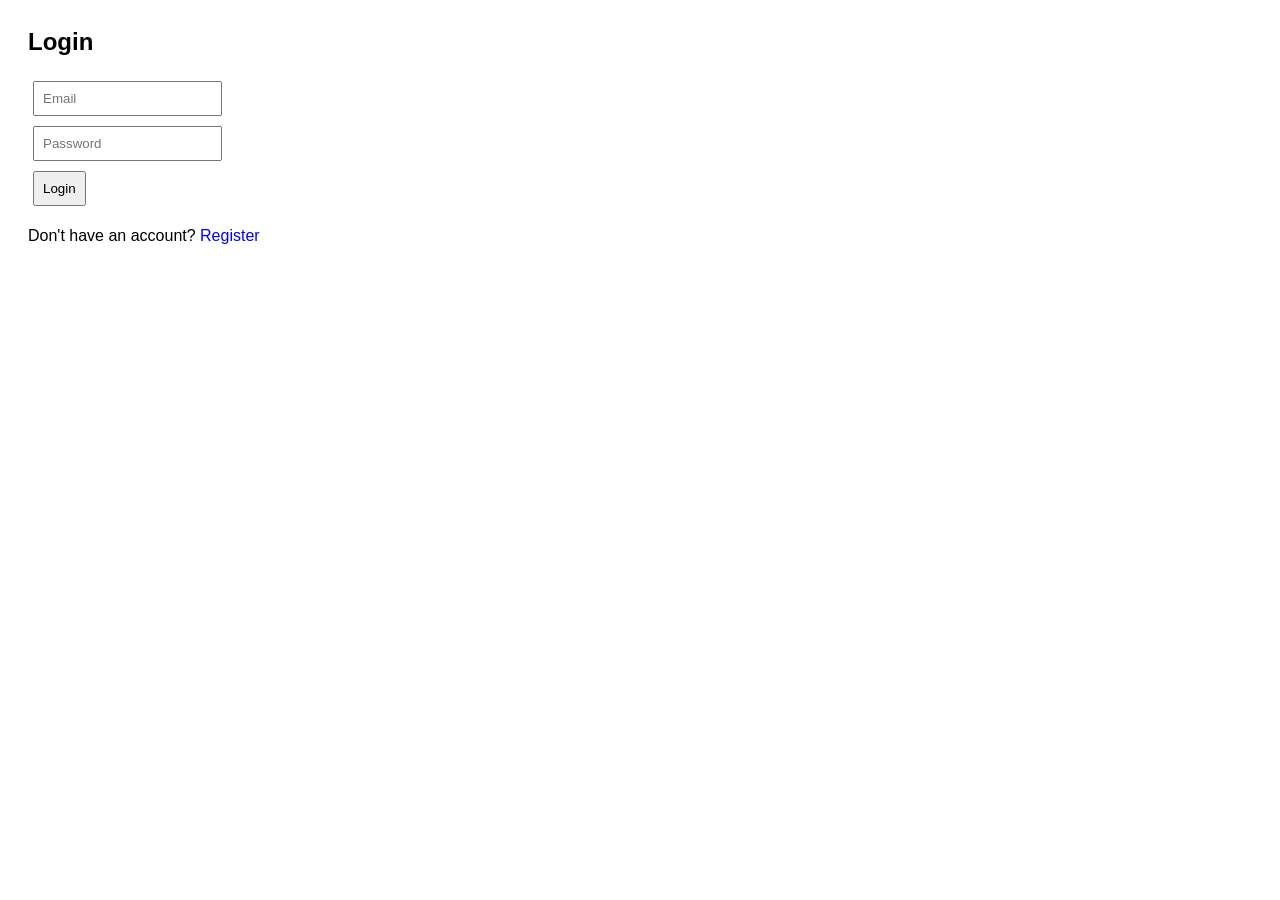
<file: frontend/index.html>
<script src="config.js"></script>
<!DOCTYPE html>
<html>
<head>
    <title>SafeShare - Login</title>
    <link rel="stylesheet" href="style.css">
</head>
<body>

<h2>Login</h2>

<form id="loginForm">
    <input type="email" id="email" placeholder="Email" required><br>
    <input type="password" id="password" placeholder="Password" required><br>
    <button type="submit">Login</button>
</form>

<p>Don't have an account? <a href="register.html">Register</a></p>

<p id="msg"></p>

<script>
document.getElementById("loginForm").addEventListener("submit", async function(e) {
    e.preventDefault();

    const email = document.getElementById("email").value;
    const password = document.getElementById("password").value;

    const res = await fetch(`${API_BASE}/api/auth/login.php`, {
        method: "POST",
        headers: {"Content-Type": "application/json"},
        body: JSON.stringify({ email, password })
    });

    const data = await res.json();

    if (data.status === "success") {
        localStorage.setItem("token", data.token);
        localStorage.setItem("user", JSON.stringify(data.user));

        if (data.user.role === "admin") {
            window.location = "dashboard-admin.html";
        } else if (data.user.role === "teacher") {
            window.location = "dashboard-teacher.html";
        } else {
            window.location = "dashboard-student.html";
        }
    } else {
        document.getElementById("msg").innerText = data.error || "Login failed";
    }
});
</script>

</body>
</html>
</file>
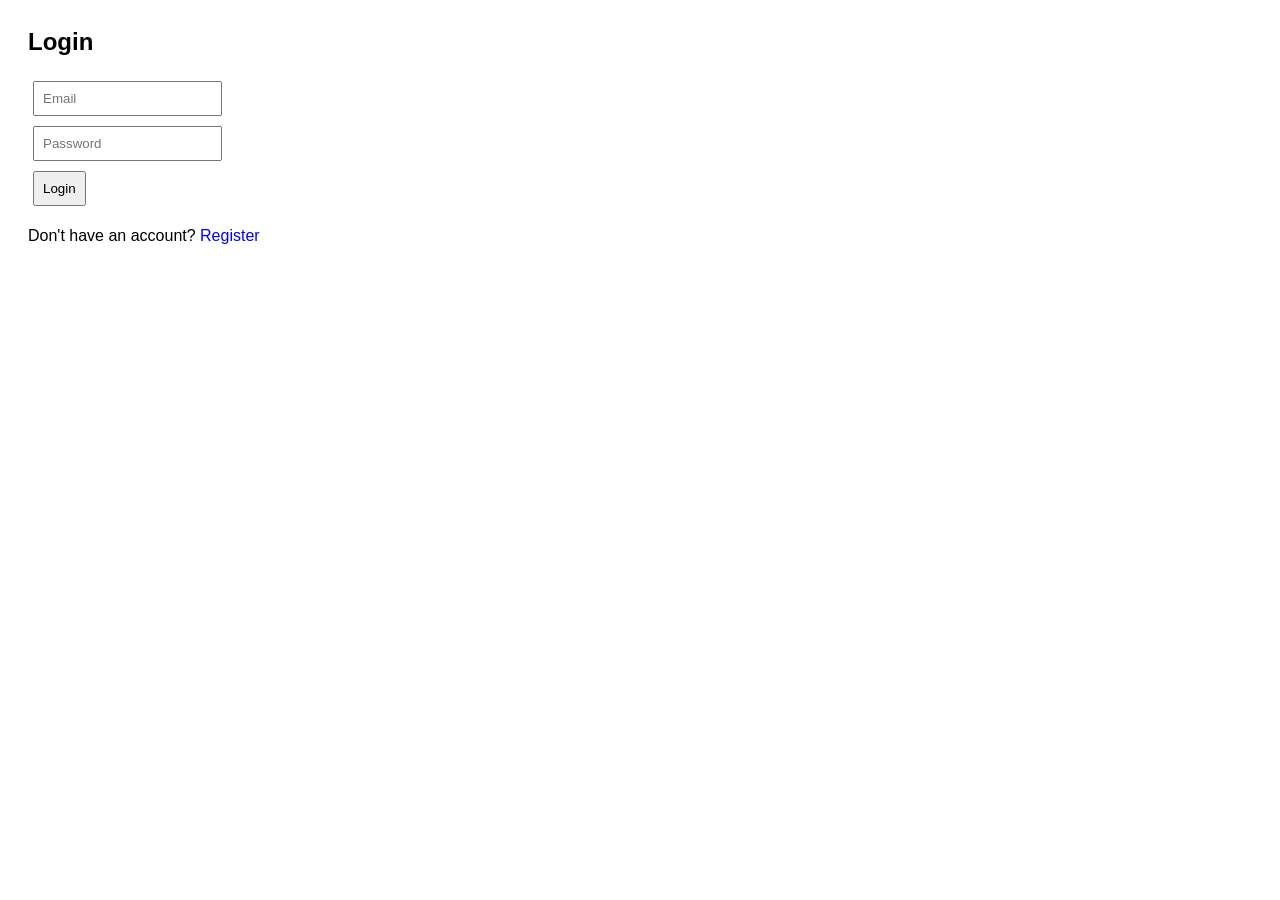
<file: frontend/dashboard-admin.html>
<script src="config.js"></script>
<!DOCTYPE html>
<html lang="en">
<head>
    <meta charset="UTF-8">
    <title>Admin Dashboard - SafeShare</title>
    <link rel="stylesheet" href="style.css">
</head>
<body>

<h2>Admin Dashboard</h2>
<p>Welcome, <span id="userName"></span></p>

<a href="files.html">View All Files</a>
<button onclick="logout()">🚪 Logout</button>

<hr>
<h3>All Uploaded Files</h3>
<table border="1" id="filesTable">
    <tr><th>ID</th><th>File</th><th>Uploader</th><th>Date</th><th>Action</th></tr>
</table>

<script>
// Fixed: getUser() was called but never defined
function getUser() {
    return JSON.parse(localStorage.getItem("user") || "{}");
}

const user = getUser();

// Redirect if not admin
if (!user || user.role !== "admin") {
    window.location = "index.html";
}

document.getElementById("userName").innerText = user.name || "Admin";

// Use API_BASE from config.js
const API = API_BASE;

async function loadFiles() {
    try {
        const res = await fetch(API + "/api/files/list.php", {
            headers: { "Authorization": "Bearer " + localStorage.getItem("token") }
        });
        const data = await res.json();

        const table = document.getElementById("filesTable");
        table.innerHTML = `<tr><th>ID</th><th>File</th><th>Uploader</th><th>Date</th><th>Action</th></tr>`;

        if (data.status === "success") {
            data.files.forEach(f => {
                const tr = document.createElement("tr");
                tr.innerHTML = `
                    <td>${f.id}</td>
                    <td><a href="${API}/uploads/${encodeURIComponent(f.filename)}" target="_blank">${f.filename}</a></td>
                    <td>${f.name}</td>
                    <td>${f.uploaded_at || ""}</td>
                    <td><button onclick="deleteFile(${f.id})">❌ Delete</button></td>
                `;
                table.appendChild(tr);
            });
        } else {
            table.innerHTML += `<tr><td colspan="5">${data.error || "No files found"}</td></tr>`;
        }
    } catch (e) {
        console.error("Load error:", e);
    }
}

async function deleteFile(id) {
    if (!confirm("Delete this file?")) return;

    try {
        const res = await fetch(API + "/api/files/delete.php?id=" + id, {
            method: "GET",
            headers: { "Authorization": "Bearer " + localStorage.getItem("token") }
        });
        const data = await res.json();
        if (data.status === "success") {
            loadFiles();
        } else {
            alert("Error: " + data.error);
        }
    } catch (e) {
        alert("Delete failed: " + e);
    }
}

function logout() {
    localStorage.clear();
    window.location = "index.html";
}

loadFiles();
</script>

</body>
</html>
</file>
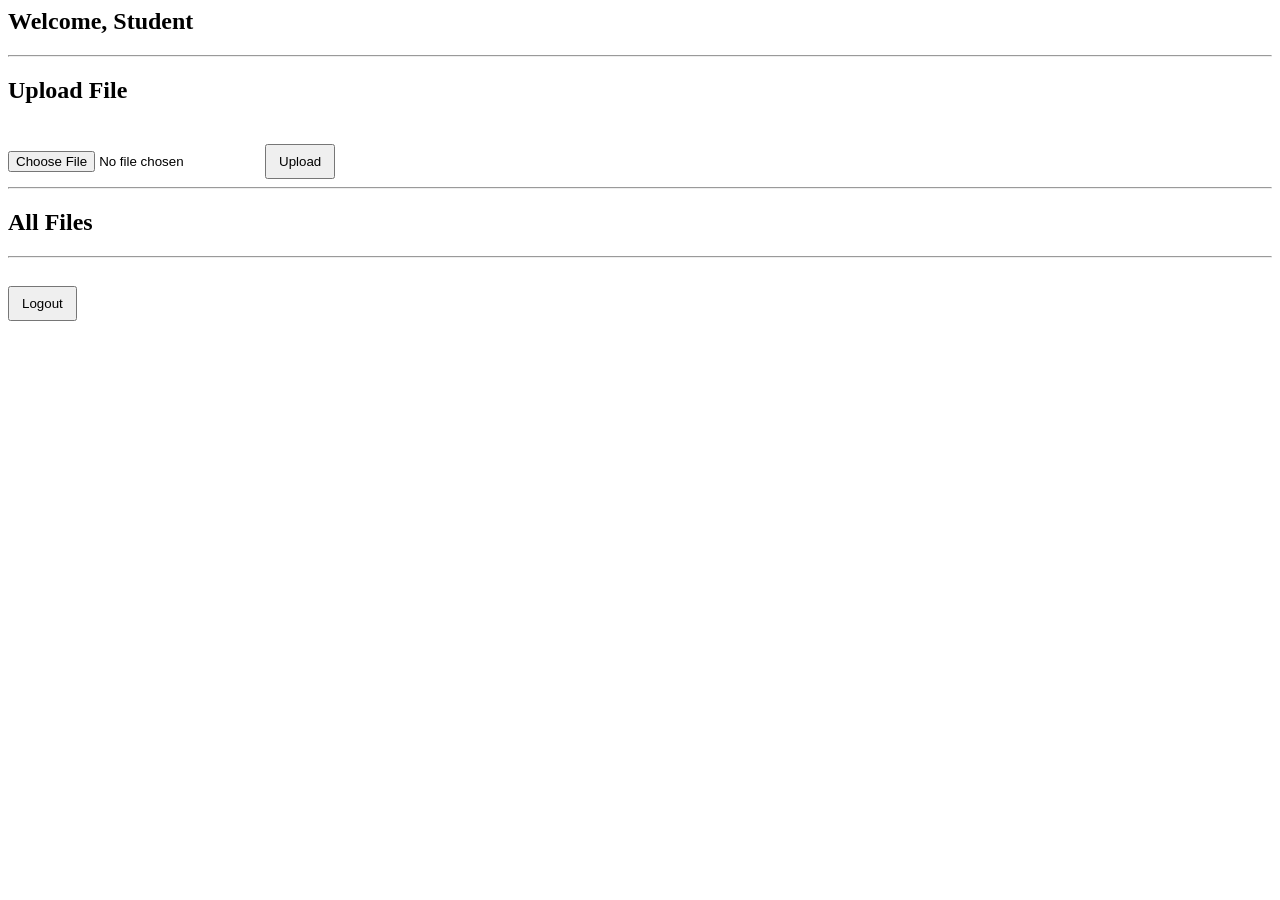
<file: frontend/dashboard-student.html>
<script src="config.js"></script>
<!DOCTYPE html>
<html lang="en">
<head>
<meta charset="UTF-8">
<title>Student Dashboard</title>
<style>
    ul {
        list-style-type: none;
        padding: 0;
    }
    li {
        padding: 5px 0;
    }
    li a {
        text-decoration: none;
        color: #007bff;
    }
    li a:hover {
        text-decoration: underline;
    }
    button {
        padding: 8px 12px;
        margin-top: 20px;
        cursor: pointer;
    }
</style>
</head>
<body>

<h2>Welcome, <span id="userName"></span></h2>

<hr>
<h2>Upload File</h2>
<input type="file" id="file">
<button onclick="upload()">Upload</button>

<hr>
<h2>All Files</h2>
<ul id="fileList"></ul>

<hr>
<button onclick="logout()">Logout</button>

<script>
const user = JSON.parse(localStorage.getItem("user") || "{}");
document.getElementById("userName").innerText = user.name || "Student";

function logout() {
    localStorage.removeItem("token");
    localStorage.removeItem("user");
    window.location.href = "index.html";
}

// Use API_BASE from config.js
const API = API_BASE;

async function upload() {
    const token = localStorage.getItem("token");
    const fileInput = document.getElementById("file");
    if (!fileInput.files.length) return alert("Select a file first");

    const form = new FormData();
    form.append("file", fileInput.files[0]);

    try {
        const res = await fetch(`${API}/api/upload/upload.php`, {
            method: "POST",
            headers: { "Authorization": "Bearer " + token },
            body: form
        });
        const data = await res.json();
        if (data.status === "success") {
            alert("File uploaded: " + data.file);
            loadFiles();
        } else {
            alert("Error: " + data.error);
        }
    } catch (e) {
        alert("Upload failed: " + e);
    }
}

async function loadFiles() {
    const token = localStorage.getItem("token");
    try {
        const res = await fetch(`${API}/api/files/list.php`, {
            headers: { "Authorization": "Bearer " + token }
        });
        const data = await res.json();
        const ul = document.getElementById("fileList");
        ul.innerHTML = "";
        if (data.status === "success") {
            data.files.forEach(f => {
                const li = document.createElement("li");
                const a = document.createElement("a");
                a.href = `${API}/uploads/${encodeURIComponent(f.filename)}`;
                a.download = f.filename;
                a.innerText = f.filename;
                li.appendChild(a);
                ul.appendChild(li);
            });
        } else {
            ul.innerHTML = "<li>" + (data.error || "No files") + "</li>";
        }
    } catch (e) {
        console.error("Load files error:", e);
    }
}

loadFiles();
</script>
</body>
</html>
</file>
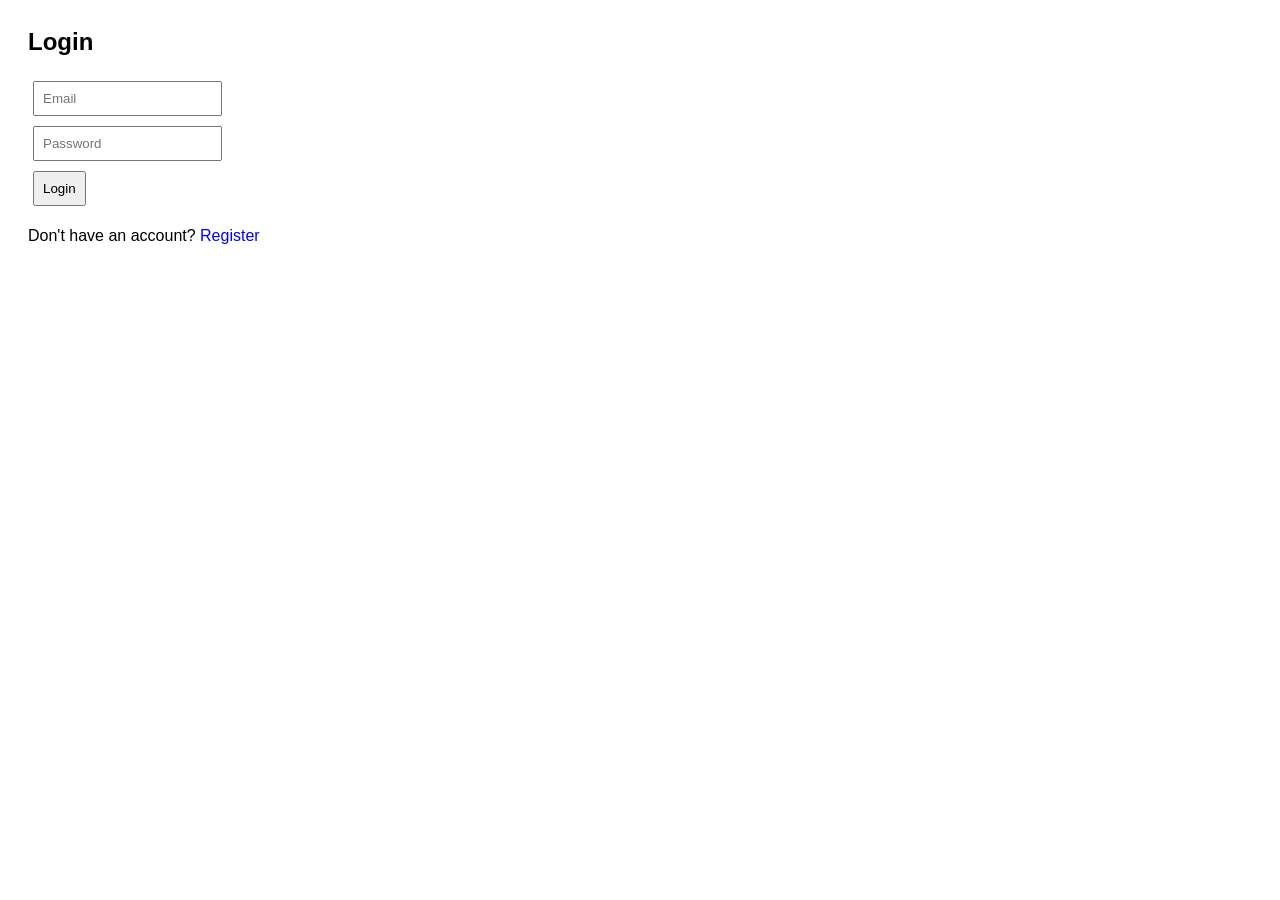
<file: frontend/dashboard-teacher.html>
<script src="config.js"></script>
<!DOCTYPE html>
<html lang="en">
<head>
    <meta charset="UTF-8">
    <title>Teacher Dashboard - SafeShare</title>
    <link rel="stylesheet" href="style.css">
    <style>
        table {
            border-collapse: collapse;
            width: 100%;
            margin-bottom: 20px;
        }
        th, td {
            border: 1px solid #999;
            padding: 8px;
            text-align: left;
        }
        th {
            background-color: #f2f2f2;
        }
        button {
            padding: 8px 12px;
            margin-top: 10px;
            cursor: pointer;
        }
    </style>
</head>
<body>

<h2>Teacher Dashboard</h2>
<p>Welcome, <span id="userName"></span></p>

<hr>
<h3>Upload a File</h3>
<input type="file" id="file">
<button onclick="upload()">📤 Upload</button>
<p id="uploadMsg"></p>

<hr>
<h3>All Files</h3>
<table id="filesTable">
    <tr><th>File</th><th>Uploader</th><th>Date</th><th>Download</th></tr>
</table>

<hr>
<button onclick="logout()">🚪 Logout</button>

<script>
function getUser() {
    return JSON.parse(localStorage.getItem("user") || "{}");
}

const user = getUser();
if (!user || user.role !== "teacher") window.location = "index.html";

document.getElementById("userName").innerText = user.name || "Teacher";

// Use API_BASE from config.js
const API = API_BASE;

async function upload() {
    const token = localStorage.getItem("token");
    const fileInput = document.getElementById("file");
    const msg = document.getElementById("uploadMsg");

    if (!fileInput.files.length) {
        msg.innerText = "Please select a file first.";
        return;
    }

    const form = new FormData();
    form.append("file", fileInput.files[0]);

    try {
        const res = await fetch(`${API}/api/upload/upload.php`, {
            method: "POST",
            headers: { "Authorization": "Bearer " + token },
            body: form
        });
        const data = await res.json();
        if (data.status === "success") {
            msg.innerText = "✅ Uploaded: " + data.file;
            loadFiles();
        } else {
            msg.innerText = "❌ Error: " + data.error;
        }
    } catch (e) {
        msg.innerText = "Upload failed: " + e;
    }
}

async function loadFiles() {
    try {
        const res = await fetch(`${API}/api/files/list.php`, {
            headers: { "Authorization": "Bearer " + localStorage.getItem("token") }
        });
        const data = await res.json();
        const table = document.getElementById("filesTable");
        table.innerHTML = `<tr><th>File</th><th>Uploader</th><th>Date</th><th>Download</th></tr>`;
        if (data.status === "success") {
            data.files.forEach(f => {
                const tr = document.createElement("tr");
                tr.innerHTML = `
                    <td>${f.filename}</td>
                    <td>${f.name}</td>
                    <td>${f.uploaded_at || ""}</td>
                    <td><a href="${API}/uploads/${encodeURIComponent(f.filename)}" download>⬇ Download</a></td>
                `;
                table.appendChild(tr);
            });
        } else {
            table.innerHTML += `<tr><td colspan="4">${data.error || "No files"}</td></tr>`;
        }
    } catch (e) {
        console.error("Load error:", e);
    }
}

function logout() {
    localStorage.clear();
    window.location = "index.html";
}

loadFiles();
</script>
</body>
</html>
</file>
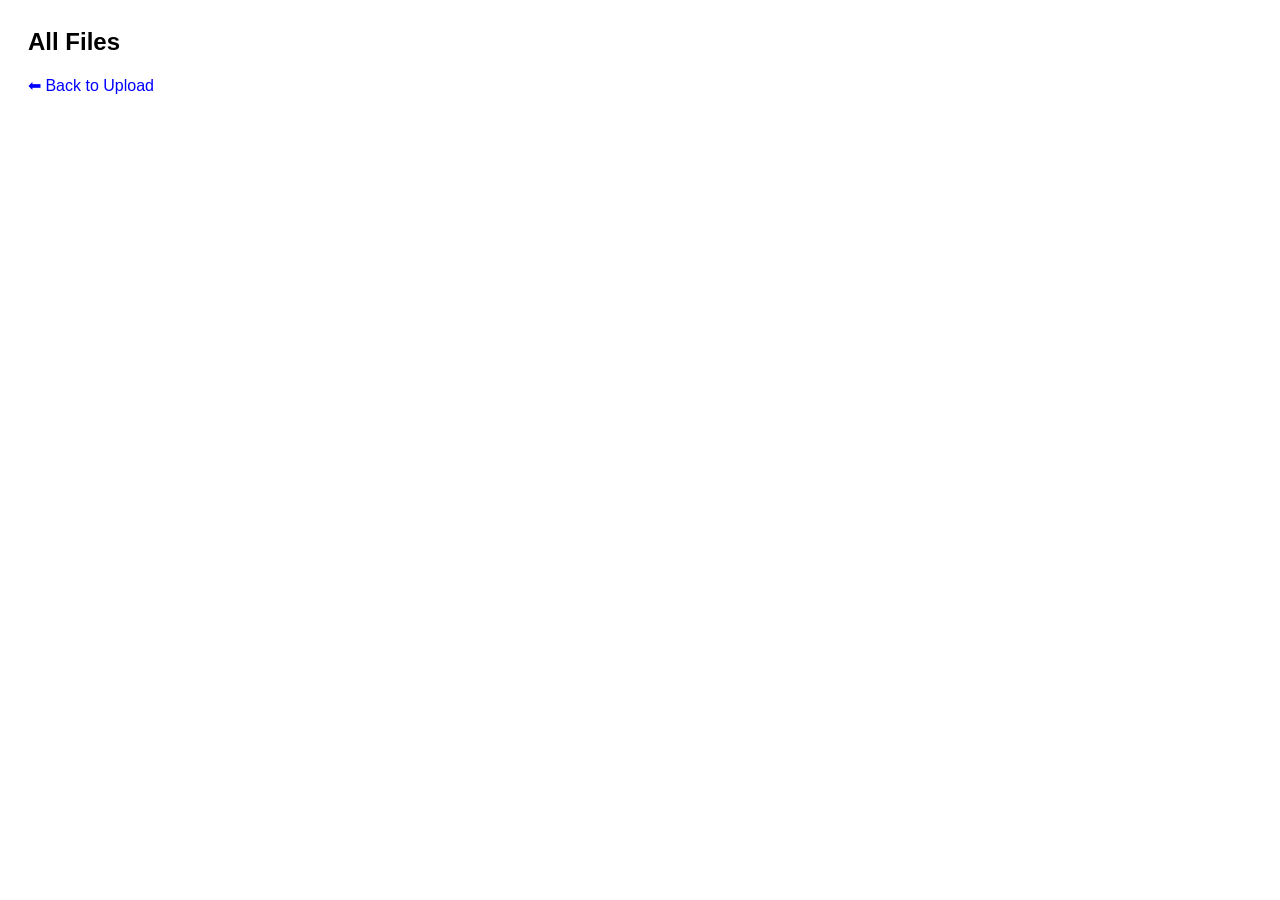
<file: frontend/files.html>
<script src="config.js"></script>
<!DOCTYPE html>
<html>
<head>
    <title>SafeShare - All Files</title>
    <link rel="stylesheet" href="style.css">
</head>
<body>

<h2>All Files</h2>
<ul id="fileList"></ul>

<script>
async function loadFiles() {
    const token = localStorage.getItem("token");
    try {
        const res = await fetch(`${API_BASE}/api/files/list.php`, {
            headers: { "Authorization": "Bearer " + token }
        });
        const data = await res.json();
        const ul = document.getElementById("fileList");
        ul.innerHTML = "";
        if (data.status === "success") {
            data.files.forEach(f => {
                const li = document.createElement("li");
                li.innerHTML = `<a href="${API_BASE}/uploads/${encodeURIComponent(f.filename)}" target="_blank">${f.filename}</a>`;
                ul.appendChild(li);
            });
        } else {
            ul.innerHTML = "<li>" + (data.error || "No files") + "</li>";
        }
    } catch (e) {
        console.error("Load files error:", e);
    }
}

loadFiles();
</script>

<a href="upload.html">⬅ Back to Upload</a>

</body>
</html>
</file>
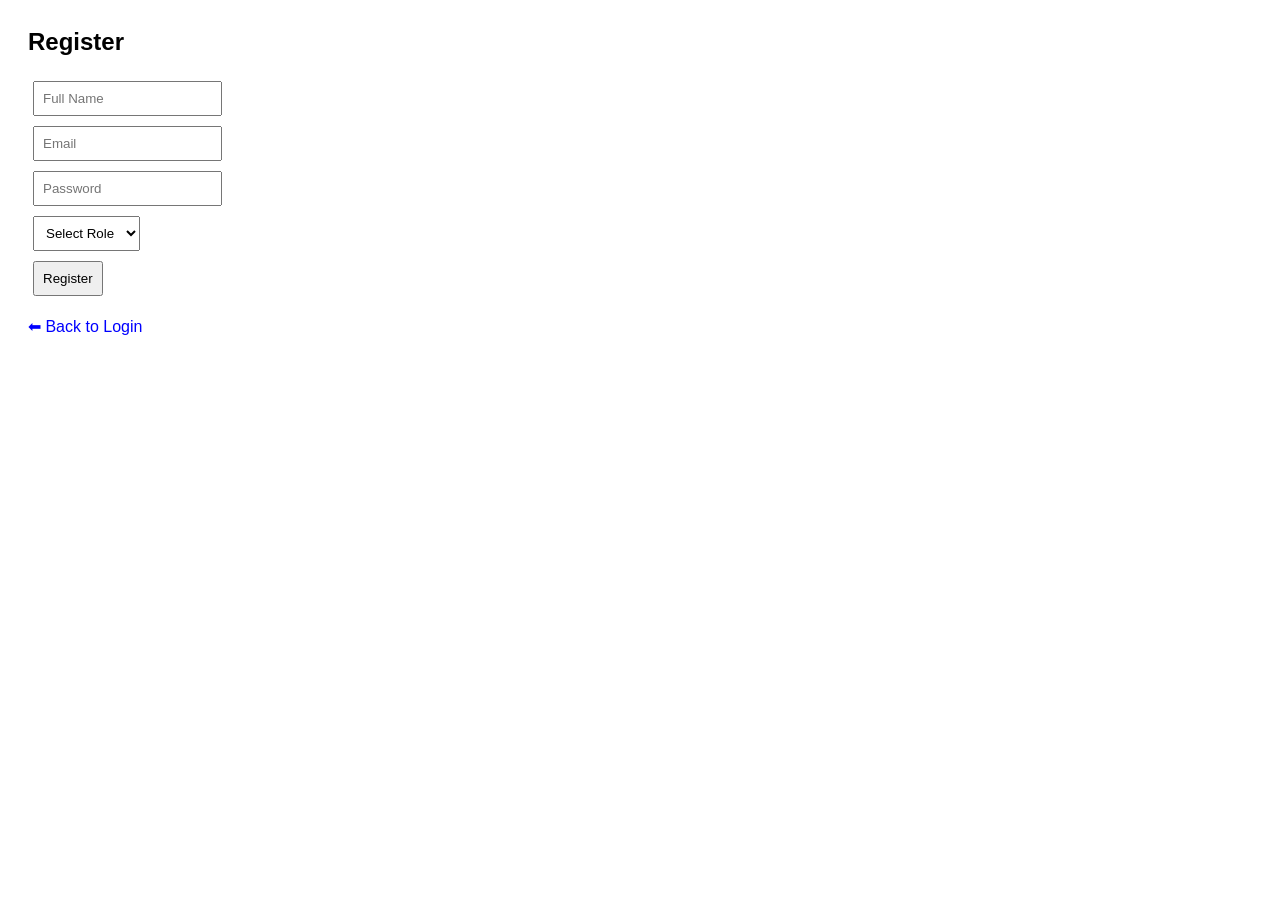
<file: frontend/register.html>
<script src="config.js"></script>
<!DOCTYPE html>
<html>
<head>
    <title>SafeShare - Register</title>
    <link rel="stylesheet" href="style.css">
</head>
<body>

<h2>Register</h2>

<form id="registerForm">
    <input type="text" id="name" placeholder="Full Name" required><br>
    <input type="email" id="email" placeholder="Email" required><br>
    <input type="password" id="password" placeholder="Password" required><br>

    <select id="role" required>
        <option value="">Select Role</option>
        <option value="student">Student</option>
        <option value="teacher">Teacher</option>
    </select><br>

    <button type="submit">Register</button>
</form>

<p id="msg"></p>
<a href="index.html">⬅ Back to Login</a>

<script>
document.getElementById("registerForm").addEventListener("submit", async function(e) {
    e.preventDefault();

    const payload = {
        name: document.getElementById("name").value,
        email: document.getElementById("email").value,
        password: document.getElementById("password").value,
        role: document.getElementById("role").value
    };

    // Use API_BASE from config.js
    const res = await fetch(`${API_BASE}/api/auth/register.php`, {
        method: "POST",
        headers: {"Content-Type": "application/json"},
        body: JSON.stringify(payload)
    });

    const data = await res.json();

    if (data.status === "success") {
        alert("Registration successful!");
        window.location = "index.html";
    } else {
        document.getElementById("msg").innerText = data.error || "Registration failed";
    }
});
</script>

</body>
</html>
</file>
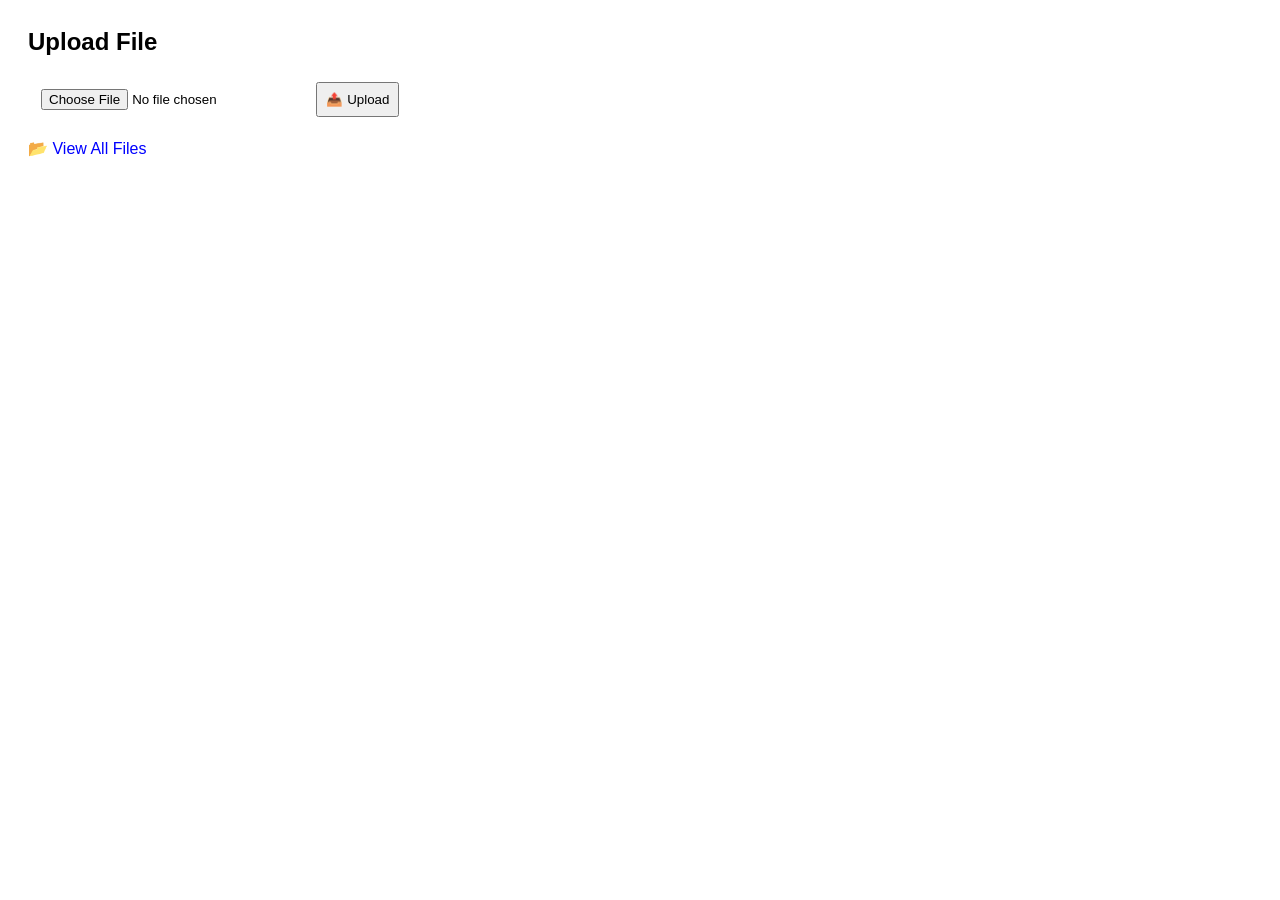
<file: frontend/upload.html>
<script src="config.js"></script>
<!DOCTYPE html>
<html lang="en">
<head>
    <meta charset="UTF-8">
    <title>SafeShare - Upload File</title>
    <link rel="stylesheet" href="style.css">
</head>
<body>

<h2>Upload File</h2>

<input type="file" id="file">
<button onclick="upload()">📤 Upload</button>

<p id="msg"></p>

<a href="files.html">📂 View All Files</a>

<script>
async function upload() {
    const token = localStorage.getItem("token");
    const msg = document.getElementById("msg");

    if (!token) {
        window.location = "index.html";
        return;
    }

    const fileInput = document.getElementById("file");
    if (!fileInput.files.length) {
        msg.innerText = "Please select a file.";
        return;
    }

    const form = new FormData();
    form.append("file", fileInput.files[0]);

    try {
        // Use API_BASE from config.js
        const res = await fetch(`${API_BASE}/api/upload/upload.php`, {
            method: "POST",
            headers: { "Authorization": "Bearer " + token },
            body: form
        });

        const data = await res.json();

        if (data.status === "success") {
            msg.innerText = "Uploaded: " + data.file;
        } else {
            msg.innerText = "Error: " + (data.error || "Upload failed");
        }
    } catch (e) {
        msg.innerText = "Upload failed: " + e;
    }
}
</script>

</body>
</html>
</file>
<file: frontend/style.css>
body { font-family: Arial; padding: 20px; }
input, select, button { margin: 5px; padding: 8px; }
a { text-decoration: none; color: blue; }
</file>
